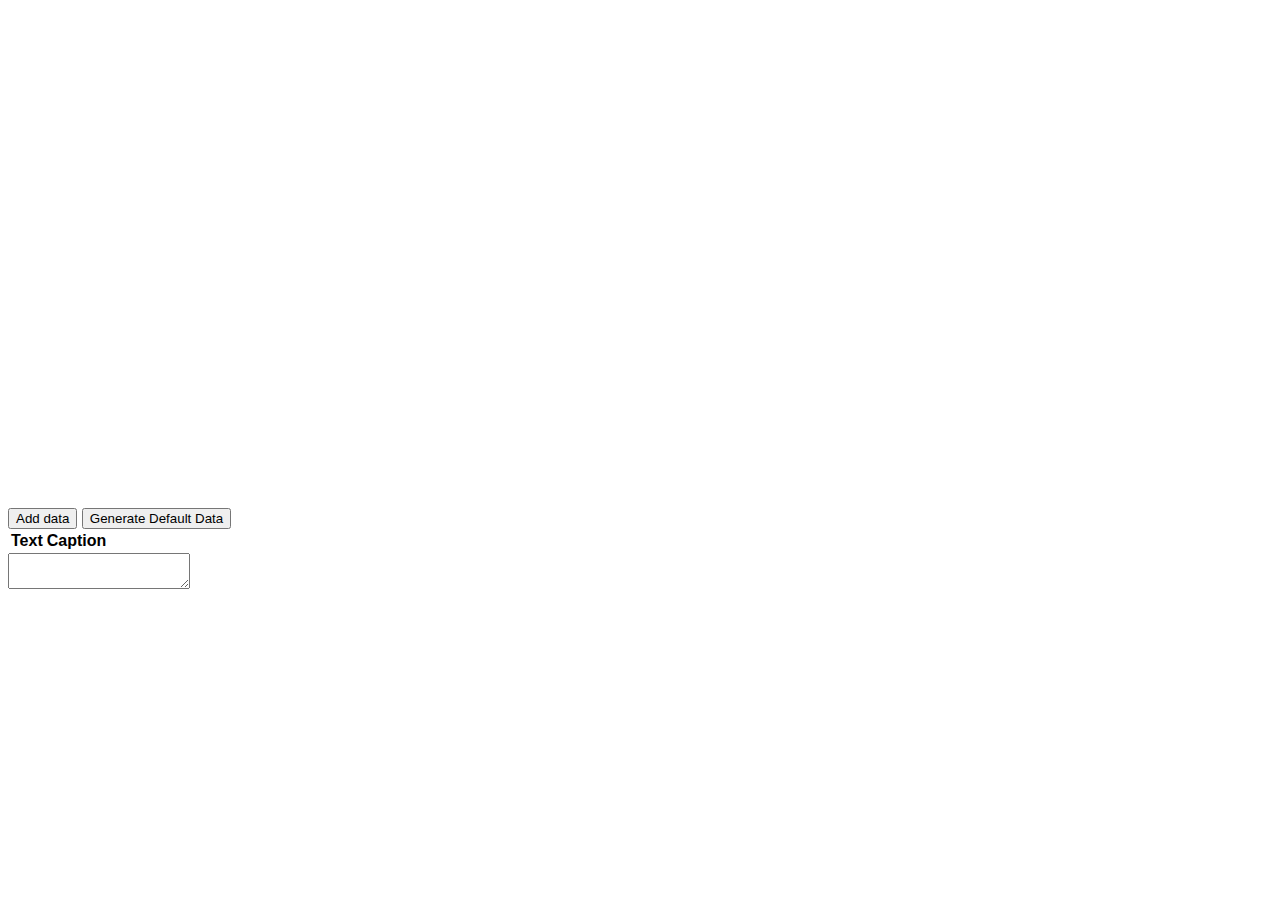
<file: spinwheel/index.html>
<!DOCTYPE html>
<html>
<head>
    <link rel="stylesheet" href="./css/style.css">
    <script src="https://d3js.org/d3.v3.min.js"></script>
</head>
<BODY>
<div id="chart"></div>
<div id="caption">
    <div class="text"></div>
</div>
<div id="form">
    <form name="customForm">
        <input type="button" value="Add data" onclick="addNode()">
        <input type="button" value="Generate Default Data" onclick="generateDefault()">
        <table id="data-table">
            <thead>
                <th>Text</th>
                <th>Caption</th>
                <th>
                    &nbsp;
                </th>
            </thead>
        </table>
        <textarea name="textData"></textarea>
    </form>
</div>
<script src="./js/spinwheel.js"></script>
<script>initializeData(null);generateDefault();</script>
</BODY>
</html>
</file>
<file: spinwheel/css/style.css>
#chart{
    width:500px;
    float:left;
}
#caption{
    width:50%;
    display:flex;
    height: 500px;
    align-items:flex-start;
    padding-left:30px;
}
#caption .text{
    align-self:center;
}

body{
    font-family:sans-serif;
}
</file>
